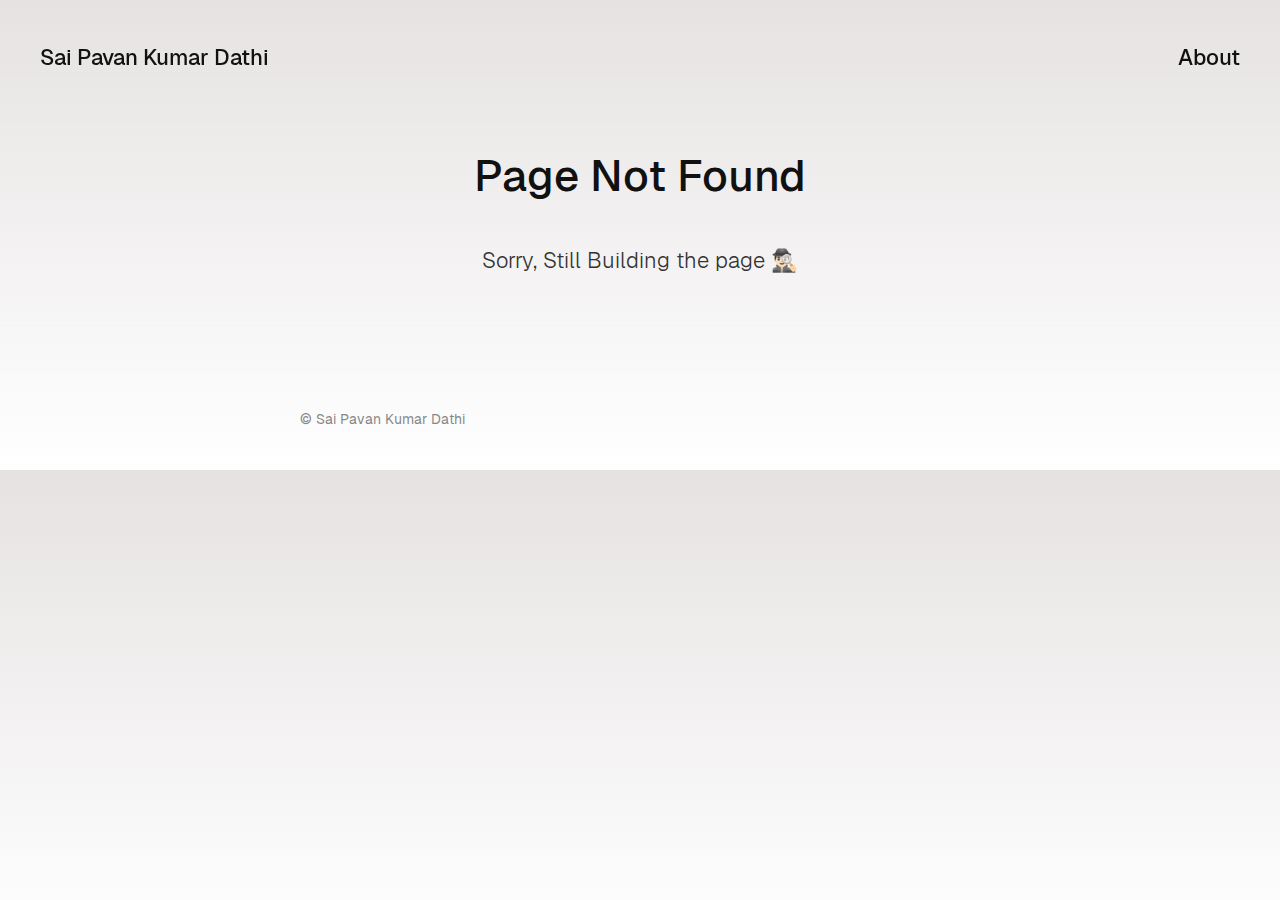
<file: 404/index.html>
<!doctype html>
<html lang="en">

<head>
  <meta charset="utf-8">
  <title>Page Not Found</title>
  <meta name="viewport" content="width=device-width, initial-scale=1">
  <style>
    .not-found{
      font-family: 'Geist', sans-serif;
      margin: 0 auto;
      padding: 10vH;
      text-align: center;
      max-height: 100%;
    }
  </style>
  <link href="../css/style.css" type="text/css" rel="stylesheet">
</head>

<body>

<div class="header slide">
  <a href="../" class="logo">Sai Pavan Kumar Dathi</a>
  <a href="../about/">About</a>
</div>


<div class="not-found slide">
  <h2>Page Not Found</h2>
  <p>Sorry, Still Building the page 🕵🏻‍♂️</p>
</div>

<footer class="slide delay02">© Sai Pavan Kumar Dathi </footer>
</body>

</html>
<!-- IE needs 512+ bytes: https://docs.microsoft.com/archive/blogs/ieinternals/friendly-http-error-pages -->
</file>
<file: css/style.css>
/*Declaring Fonts to use across app*/
@font-face {
  font-family: "Geist";
  src: url(../fonts/webfonts/Geist-Light.woff2);
  src: url(../fonts/webfonts/Geist-Light.woff2) format("woff2"),
  url(../fonts/ttf/Geist-Light.ttf) format("truetype"),
  url(../fonts/otf/Geist-Light.otf) format("opentype");
  font-weight: 300;
  font-style: normal;
  font-display: swap;
}

@font-face {
  font-family: "Geist";
  src: url(../fonts/webfonts/Geist-Regular.woff2);
  src: url(../fonts/webfonts/Geist-Regular.woff2) format("woff2"),
  url(../fonts/ttf/Geist-Regular.ttf) format("truetype"),
  url(../fonts/otf/Geist-Regular.otf) format("opentype");
  font-weight: 400;
  font-style: normal;
  font-display: swap;
}

@font-face {
  font-family: "Geist";
  src: url(../fonts/webfonts/Geist-Medium.woff2);
  src: url(../fonts/webfonts/Geist-Medium.woff2) format("woff2"),
  url(../fonts/ttf/Geist-Medium.ttf) format("truetype"),
  url(../fonts/otf/Geist-Medium.otf) format("opentype");
  font-weight: 500;
  font-style: normal;
  font-display: swap;
}

@font-face {
  font-family: "Geist";
  src: url(../fonts/webfonts/Geist-SemiBold.woff2);
  src: url(../fonts/webfonts/Geist-SemiBold.woff2) format("woff2"),
  url(../fonts/ttf/Geist-SemiBold.ttf) format("truetype"),
  url(../fonts/otf/Geist-SemiBold.otf) format("opentype");
  font-weight: 600;
  font-style: normal;
  font-display: swap;
}

html, body, div, a, h1, img, h2, h3, h4, h5, h6, span, pre, blockquote, b, table, nav, video, section {
  margin: 0;
  padding: 0;
  font-size: 100%;
  font: inherit;
  font-size: 16px; /* Base font size */
  box-sizing: border-box;
  vertical-align: baseline;
  font-family: 'Geist', sans-serif;
}

* {
  margin: 0;
  padding: 0;
  box-sizing: border-box;
}

body {
  background: linear-gradient(to bottom, rgba(205, 197, 197, 0.5), #ffffff);
  color: #ffffff;
  line-height: 1.6;
  overflow-x: hidden;
}


a {
  cursor: pointer;
  text-decoration: none;
}

img {
  pointer-events: none;
  max-width: 100%;
  height: auto;
  display: block;
}

video {
  display: block;
  max-width: 100%;
  height: auto;
}


/*
 * Remove text-shadow in selection highlight:
 * https://twitter.com/miketaylr/status/12228805301
 *
 * Customize the background color to match your design.
 */

::-moz-selection {
  background: #fde9c3;
  text-shadow: none;
}

::selection {
  background: #fde9c3;
  text-shadow: none;
}

/*
 * A better looking default horizontal rule
 */

hr {
  display: block;
  height: 1px;
  border: 0;
  border-top: 1px solid #ccc;
  margin: 1em 0;
  padding: 0;
}

/*
 * Remove the gap between audio, canvas, iframes,
 * images, videos and the bottom of their containers:
 * https://github.com/h5bp/html5-boilerplate/issues/440
 */

audio,
canvas,
iframe,
img,
svg,
video {
  vertical-align: middle;
}

/*
 * Remove default fieldset styles.
 */

fieldset {
  border: 0;
  margin: 0;
  padding: 0;
}


/* ==========================================================================
   Author's custom styles
   ========================================================================== */

/* ==========================================================================
   Helper classes
   ========================================================================== */

/*
 * Hide visually and from screen readers
 */

.hidden,
[hidden] {
  display: none !important;
}

/*
 * Hide only visually, but have it available for screen readers:
 * https://snook.ca/archives/html_and_css/hiding-content-for-accessibility
 *
 * 1. For long content, line feeds are not interpreted as spaces and small width
 *    causes content to wrap 1 word per line:
 *    https://medium.com/@jessebeach/beware-smushed-off-screen-accessible-text-5952a4c2cbfe
 */

.visually-hidden {
  border: 0;
  clip: rect(0, 0, 0, 0);
  height: 1px;
  margin: -1px;
  overflow: hidden;
  padding: 0;
  position: absolute;
  white-space: nowrap;
  width: 1px;
  /* 1 */
}

/*
 * Extends the .visually-hidden class to allow the element
 * to be focusable when navigated to via the keyboard:
 * https://www.drupal.org/node/897638
 */

.visually-hidden.focusable:active,
.visually-hidden.focusable:focus {
  clip: auto;
  height: auto;
  margin: 0;
  overflow: visible;
  position: static;
  white-space: inherit;
  width: auto;
}

/*
 * Hide visually and from screen readers, but maintain layout
 */

.invisible {
  visibility: hidden;
}

/*
 * Clearfix: contain floats
 *
 * The use of `table` rather than `block` is only necessary if using
 * `::before` to contain the top-margins of child elements.
 */

.clearfix::before,
.clearfix::after {
  content: "";
  display: table;
}

.clearfix::after {
  clear: both;
}

/* ==========================================================================
   EXAMPLE Media Queries for Responsive Design.
   These examples override the primary ('mobile first') styles.
   Modify as content requires.
   ========================================================================== */

@media only screen and (min-width: 35em) {
  /* Style adjustments for viewports that meet the condition */
}

@media print,
(-webkit-min-device-pixel-ratio: 1.25),
(min-resolution: 1.25dppx),
(min-resolution: 120dpi) {
  /* Style adjustments for high resolution devices */
}

/* ==========================================================================
   Print styles.
   Inlined to avoid the additional HTTP request:
   https://www.phpied.com/delay-loading-your-print-css/
   ========================================================================== */

@media print {
  *,
  *::before,
  *::after {
    background: #fff !important;
    color: #000 !important;
    /* Black prints faster */
    box-shadow: none !important;
    text-shadow: none !important;
  }

  a,
  a:visited {
    text-decoration: underline;
  }

  a[href]::after {
    content: " (" attr(href) ")";
  }

  abbr[title]::after {
    content: " (" attr(title) ")";
  }

  /*
   * Don't show links that are fragment identifiers,
   * or use the `javascript:` pseudo protocol
   */
  a[href^="#"]::after,
  a[href^="javascript:"]::after {
    content: "";
  }

  pre {
    white-space: pre-wrap !important;
  }

  pre,
  blockquote {
    border: 1px solid #999;
    page-break-inside: avoid;
  }

  tr,
  img {
    page-break-inside: avoid;
  }

  p,
  h2,
  h3 {
    orphans: 3;
    widows: 3;
  }

  h2,
  h3 {
    page-break-after: avoid;
  }
}


/* ------ Animations ------- */

.slide {
  -webkit-animation: slide .6s cubic-bezier(0.2, 0.6, 0.2, 1);
  -moz-animation: slide .6s cubic-bezier(0.2, 0.6, 0.2, 1);
  animation: slide .6s cubic-bezier(0.2, 0.6, 0.2, 1);

  -webkit-animation-fill-mode: backwards;
  -moz-animation-fill-mode: backwards;
  animation-fill-mode: backwards;
}

.delay01 {
  -webkit-animation-delay: .4s;
  animation-delay: .4s;
}

.delay02 {
  -webkit-animation-delay: .8s;
  animation-delay: .8s;
}

.delay03 {
  -webkit-animation-delay: .9s;
  animation-delay: .9s;
}


@keyframes slide {
  0% {
    opacity: 0;
    transform: translateY(10vH);
  }
  100% {
    opacity: 1;
    transform: translateY(0%);
  }
}


@-webkit-keyframes slide {
  0% {
    opacity: 0;
    -webkit-transform: translateY(10vH);
  }
  100% {
    opacity: 1;
    -webkit-transform: translateY(0%);
  }
}


@keyframes fadeInUp {
  to {
    opacity: 1;
    transform: translateY(0);
  }
}

@keyframes pulse {
  50% {
    transform: scale(1.1);
  }
}

@keyframes bounce {
  0%, 20%, 50%, 80%, 100% {
    transform: translateY(0) translateX(-50%);
  }
  40% {
    transform: translateY(-30px) translateX(-50%);
  }
  60% {
    transform: translateY(-15px) translateX(-50%);
  }
}


/* Custom Classes */

/** -- Header Section ---- */

.header {
  width: 100%;
  max-width: 1200px;
  margin: 0 auto;
  display: flex;
  justify-content: space-between;
  align-items: center;

  position: fixed;
  top: 0;
  left: 0;
  right: 0;

  z-index: 1111;

  padding: 40px 0;
  box-sizing: border-box;
}

.logo, .header a {
  font-family: 'Geist', sans-serif;
  color: #111111;
  font-weight: 500;
  font-size: 1.4rem;
}

.header a:hover {
  text-decoration: underline;
  cursor: pointer;
}

/*for screen sizes less than 842px*/
@media screen and (max-width: 842px) {

  .header {
    padding: 20px;
  }


  .logo, .header a {
    font-weight: 500;
    font-size: 1.125rem;
  }
}

/* -- End of Header Section ----*/

/** ----Hero Home Section ------**/
.hero {
  max-width: 1200px;
  margin: 0 auto;
  padding: 24vH 0 16vH 0;
}

h1 {
  font-family: 'Geist', sans-serif;
  font-size: 4.5rem;
  line-height: 120%;
  font-weight: 600;
  color: #111111;
}

@media screen and (max-width: 842px) {
  .hero {
    margin: 0 20px;
    max-width: 100%;
    padding: 16vH 0 8vH 0;
  }

  h1 {
    font-size: 2.25rem;
    max-width: 100%;
    line-height: 120%;
  }

}

/** ---- End of Hero Home Section **/

/** --- Work Section --- */

.grid {
  max-width: 1200px;
  margin: 0 auto;

  display: flex;
  justify-content: space-between;
  flex-wrap: wrap;
}

.work-item {
  width: calc(50% - 60px);
  margin-bottom: 100px;
  text-align: center;
  display: inline-block;
}

.work-item:nth-child(2n-2) {
  position: relative;
  top: 200px;
}


.work-item-image {
  border-radius: 20px;
  height: auto;
  overflow: hidden;
  transition: all .8s cubic-bezier(0.2, 0.6, 0.2, 1);
}

.work-item-image:hover {
  transform: scale(.95);
  transition: all .8s cubic-bezier(0.2, 0.6, 0.2, 1);
  cursor: pointer;
}

.work-item img {
  width: 100%;
  height: auto;
  object-fit: contain;
  display: block;
  transition: all .8s cubic-bezier(0.2, 0.6, 0.2, 1);
}

.work-item img:hover {
  filter: brightness(1.2);
  transition: all .8s cubic-bezier(0.2, 0.6, 0.2, 1);
  transform: scale(1.1);
  cursor: pointer;
}

.work-item-info {
  text-align: center;
  margin-top: 24px;
}

.work-item-company {
  color: #111111;
  font-size: 1.4rem;
  font-weight: 500;
  font-family: 'Geist', sans-serif;
  display: block;
  line-height: 160%;
  text-decoration: none;
}

.work-item-description {
  color: #666666;
  font-size: 1.125rem;
  font-weight: 300;
  font-family: 'Geist', sans-serif;
  display: block;
  text-decoration: none;
}

@media screen and (max-width: 842px) {
  .grid {
    padding: 20px;
  }

  .work-item {
    width: 100%;
    margin-bottom: 40px;
  }

  .work-item:nth-child(2n-2) {
    top: 0;
  }

  .work-item-info {
    margin-top: 12px;
  }

  .work-item-image {
    height: 480px;
  }

  .work-item img {
    height: 100%;
    object-fit: cover;
  }

  .work-item-company {
    font-size: 1.125rem;
    font-weight: 600;
  }

  .work-item-description {
    font-size: 1rem;
    font-weight: 400;
  }


}


/* ---- End of Work Section ---- */

/* Home page about*/
.about-me {
  max-width: 45vw;
  margin: 0 auto;
  padding: 12vw 0 10vw 0;
  max-width: 760px;
}

p {
  color: #333333;
  font-family: 'Geist', sans-serif;
  font-size: 1.375rem;
  font-weight: 300;
  display: block;
  line-height: 160%;
}

.description a {
  text-decoration: none;
  color: #111111;
  font-family: 'Geist', sans-serif;
  font-size: 1.375rem;
  font-weight: 500;
  padding-top: 30px;
  display: block;
}

.description a:hover {
  text-decoration: underline;
  cursor: pointer;
}

.contact {
  margin-top: 12vw;
}

p span {
  font-family: 'Geist', sans-serif;
  color: #666666;
  font-size: inherit;
  font-weight: 300;
  line-height: 160%;
}

.email {
  font-size: 3.7vw;
  font-weight: 600;
  color: #111111;
  display: block;
  cursor: pointer;
}

@media screen and (max-width: 842px) {
  .about-me {
    max-width: 100%;
    margin: 0 20px;
    padding: 10vh 0;
  }

  p {
    font-weight: 400;
    font-size: 1.125rem;
  }

  .description a {
    font-size: 1.125rem;
    font-weight: 600;
    padding-top: 20px;
  }

  .contact {
    margin-top: 15vh;
  }

  .email {
    font-size: 6vw;
  }
}

footer {
  max-width: 760px;
  margin: 0 auto;
  padding: 40px;
  font-family: 'Geist', sans-serif;
  font-weight: 400;
  font-size: 0.875rem;
  color: #888888;
}


/* About page */


.about-page {
  padding: 16vh 0;
}

.about .text {
  margin-bottom: 40px;
}

.photo-pavan {
  margin: 0 auto;
  width: 100%;
  max-width: 980px;
  max-width: 1200px;
}


h2 {
  color: #111111;
  font-family: 'Geist', sans-serif;
  font-weight: 500;
  font-size: 2.75rem;
  line-height: 120%;
  margin: 60px 0 40px 0;
}

h4 {
  color: #111111;
  font-family: 'Geist', sans-serif;
  font-weight: 500;
  font-size: 2rem;
  line-height: 140%;
  margin: 8px 0 20px 0;
}

p.title {
  color: #111111;
  font-weight: 400;
}

p.entity {
  font-size: 1.125rem;
  line-height: 160%;
}

p.years {
  color: #666666;
  font-size: 1rem;
  line-height: 160%;
}


@media screen and (min-width: 842px) and (max-width: 1199px) {
  .about {
    max-width: 70vw;
  }

  .photo-pavan {
    width: 80vw;
  }
}

@media screen and (max-width: 842px) {

  .about {
    margin: 0 20px;
    max-width: 100%;
  }

  .about .text {
    margin-bottom: 20px;
  }

  .photo-pavan {
    width: 100%;
    display: block;
    padding: 0 20px;
    box-sizing: border-box;
    height: 360px;
    object-fit: cover;
  }

  h2 {
    font-weight: 600;
    font-size: 2rem;
    margin: 40px 0 20px 0;
  }

  h4 {
    font-weight: 600;
    font-size: 1.5rem;
    margin: 40px 0 20px 0;
  }

  .multi-row-grid {
    grid-template-columns: repeat(1, 1fr);
  }

  p.title {
    font-weight: 500;
  }

  p.years {
    font-weight: 400;
  }

  .contact-options a {
    font-size: 1.125rem;
    font-weight: 500;
  }
}
</file>
